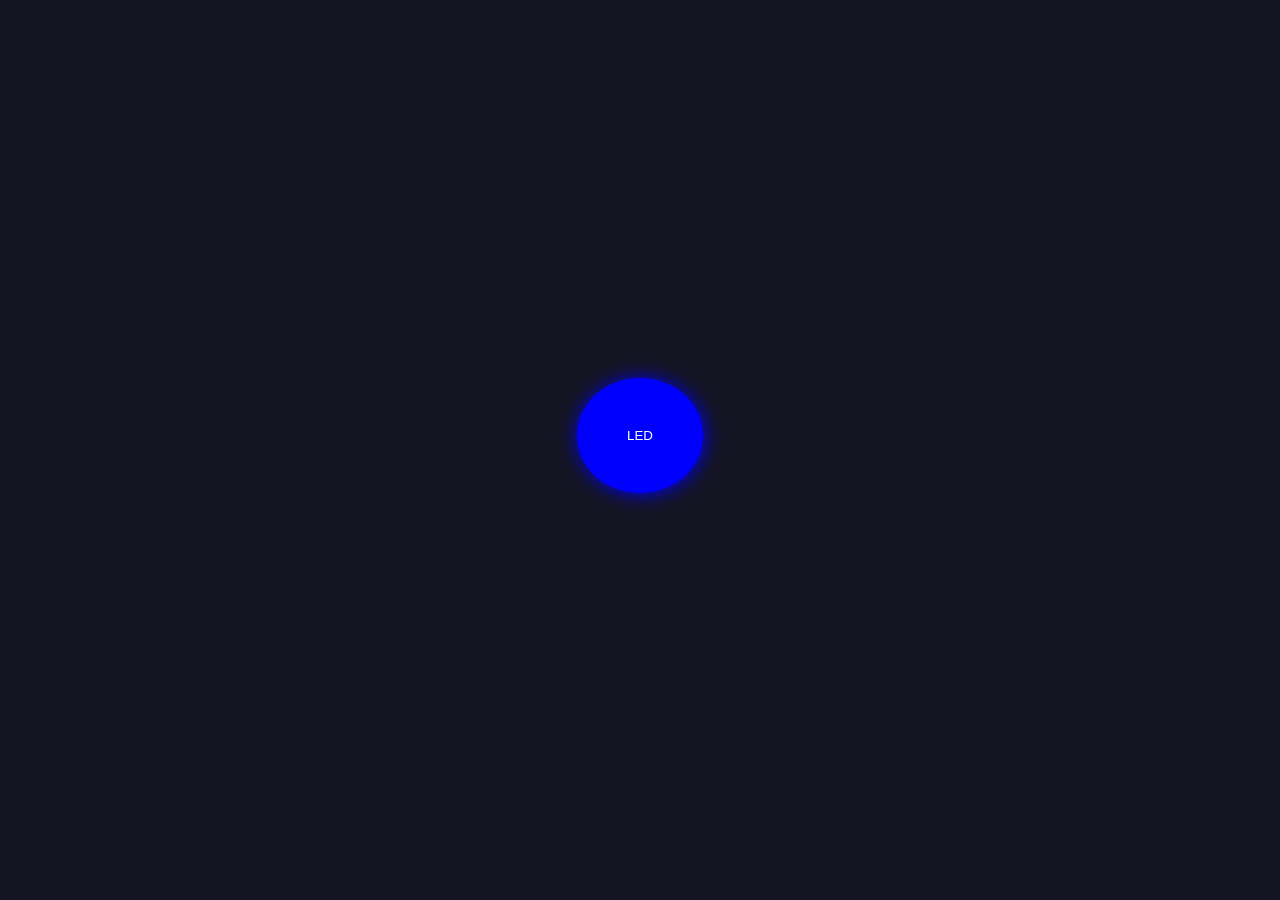
<file: espdoc_client/index.html>
<!DOCTYPE html>
<html lang="pt-br">
<head>
    <meta charset="UTF-8">
    <meta name="viewport" content="width=device-width, initial-scale=1.0">
    <link rel="stylesheet" href="style.css">
    <script src="./script.js" defer></script>
    <title>ESPDOC CLIENTE</title>
</head>
<body>

    <main>
        <button id="btnLed">
            LED
        </button>

        <p id="msgLed"></p>
    </main>
    
</body>
</html>
</file>
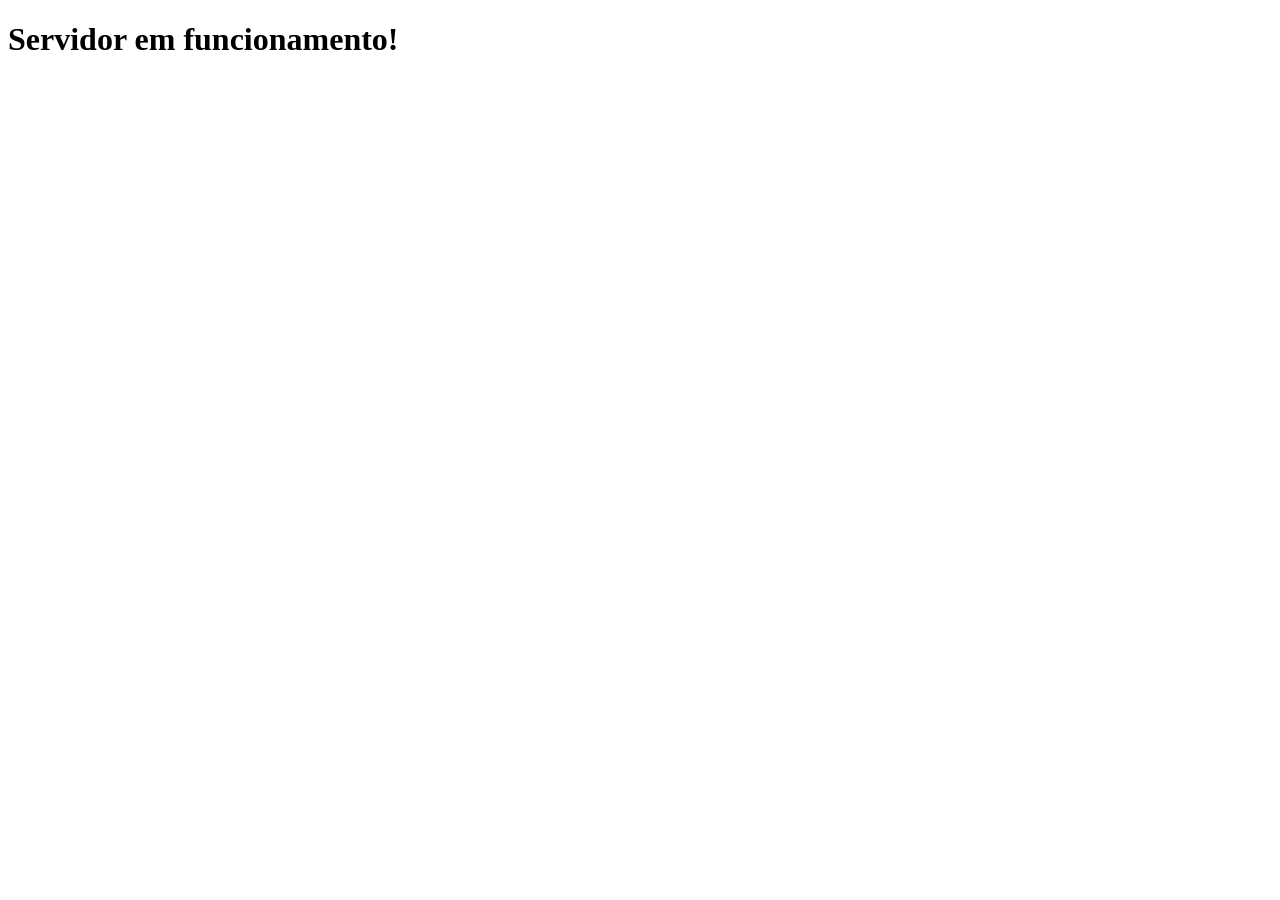
<file: espdoc_server/templates/index.html>
<!DOCTYPE html>
<html lang="pt-br">
<head>
    <meta charset="UTF-8">
    <meta name="viewport" content="width=device-width, initial-scale=1.0">
    <title>Doc ESP32</title>
</head>
<body>
    <h1>Servidor em funcionamento!</h1>
</body>
</html>
</file>
<file: espdoc_client/style.css>
* {
    margin: 0;
    padding: 0;
    box-sizing: border-box;
}

body, button, input, a {
    font-family: Arial, Helvetica, sans-serif;
}

body {
    display: grid;
    place-content: center;
    height: 100vh;
    gap: 50px;

    background: rgb(20, 20, 34);
}

main {
    display: flex;
    flex-direction: column;
    gap: 30px;

    & button {
        padding: 50px;
        border-radius: 50%;
        border: none;
        cursor: pointer;
        background: white;
        color: white;

        background: blue;

        box-shadow: 1px 1px 20px blue;
    }    

    p {
        text-align: center;
        color: white;
    }
}
</file>
